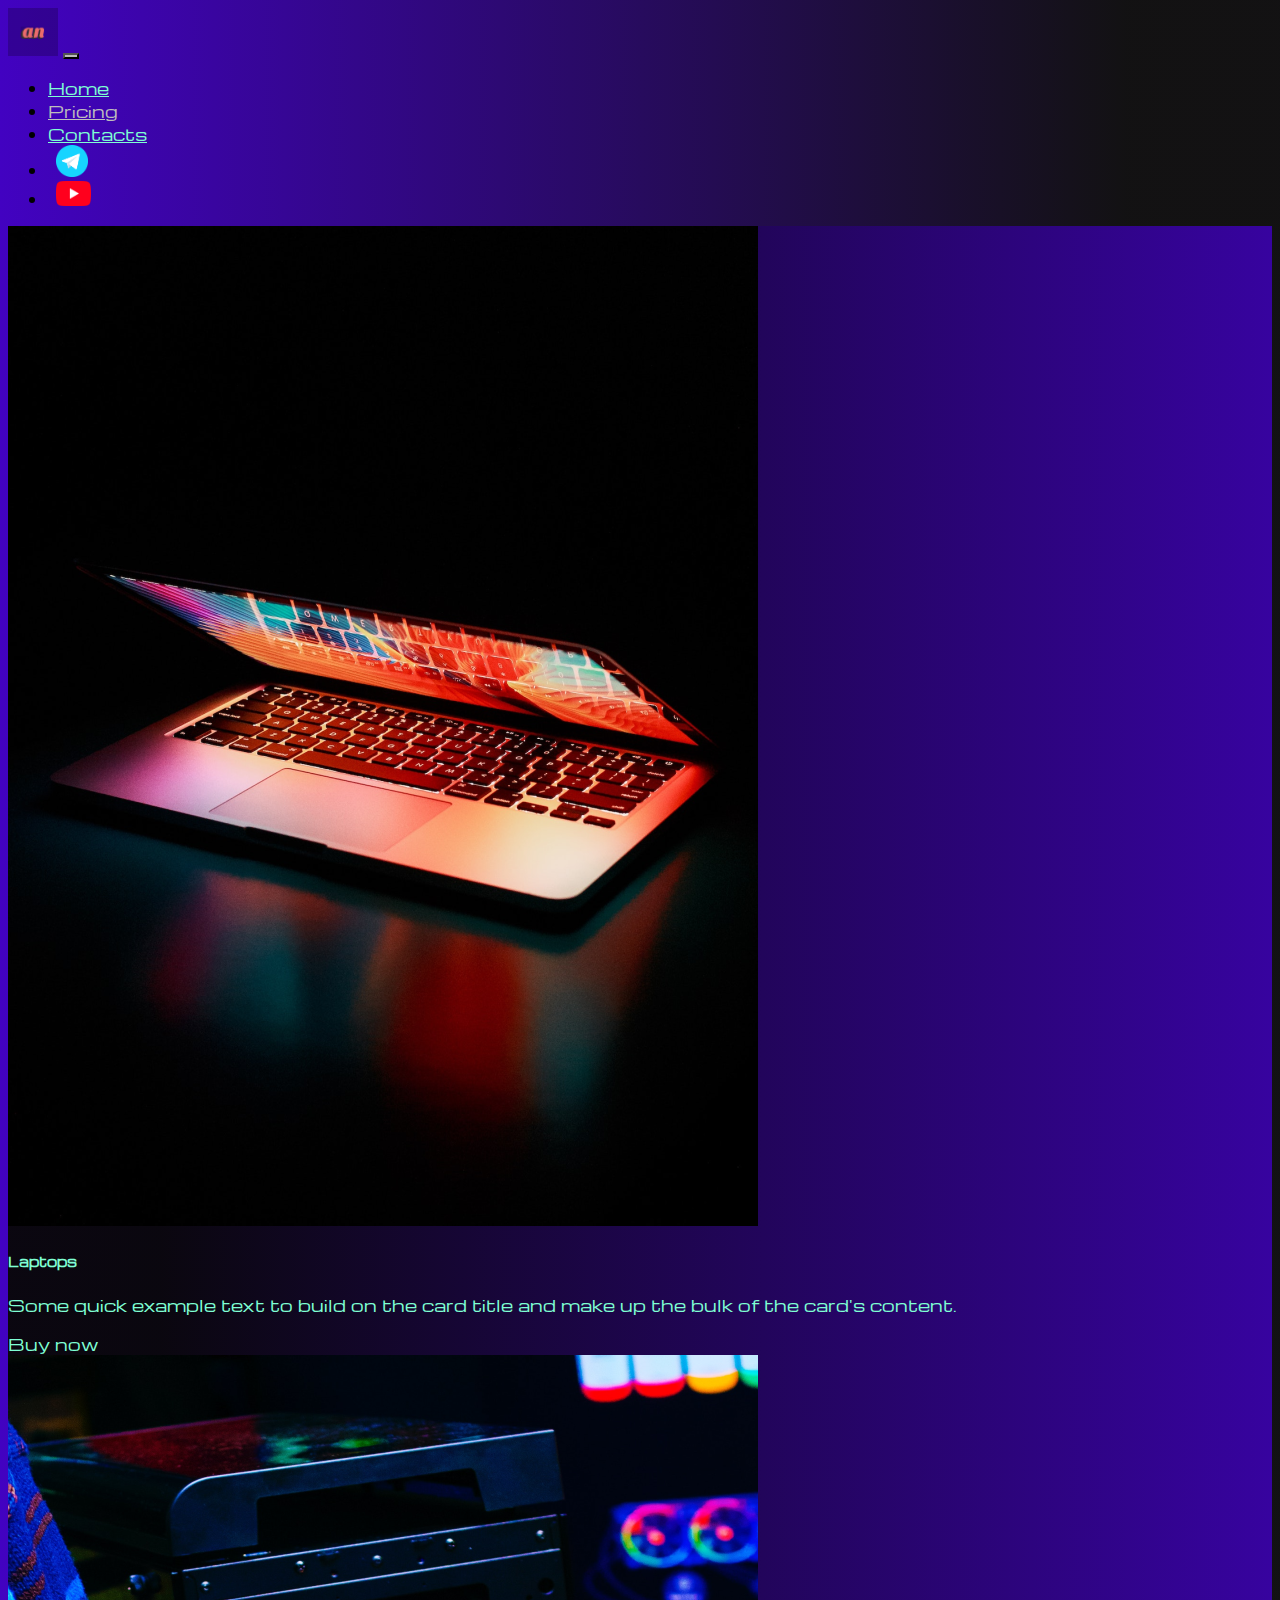
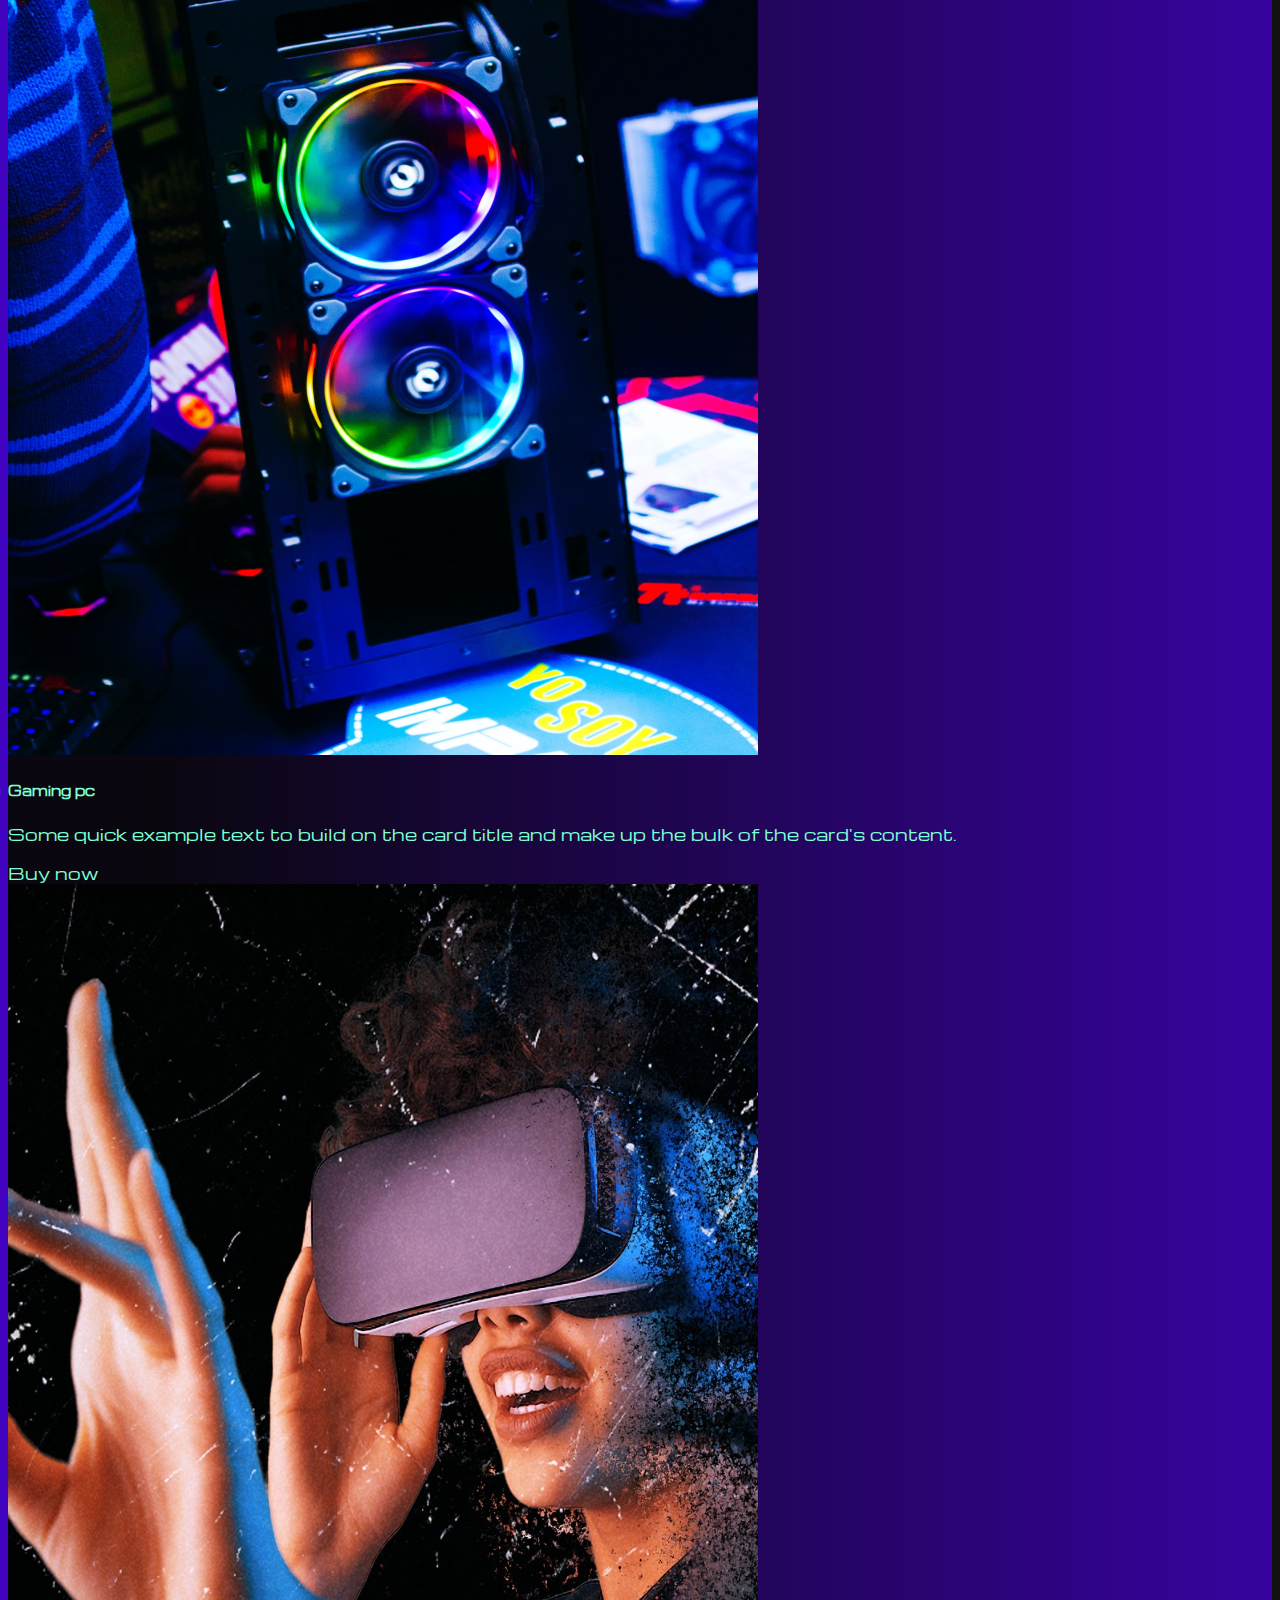
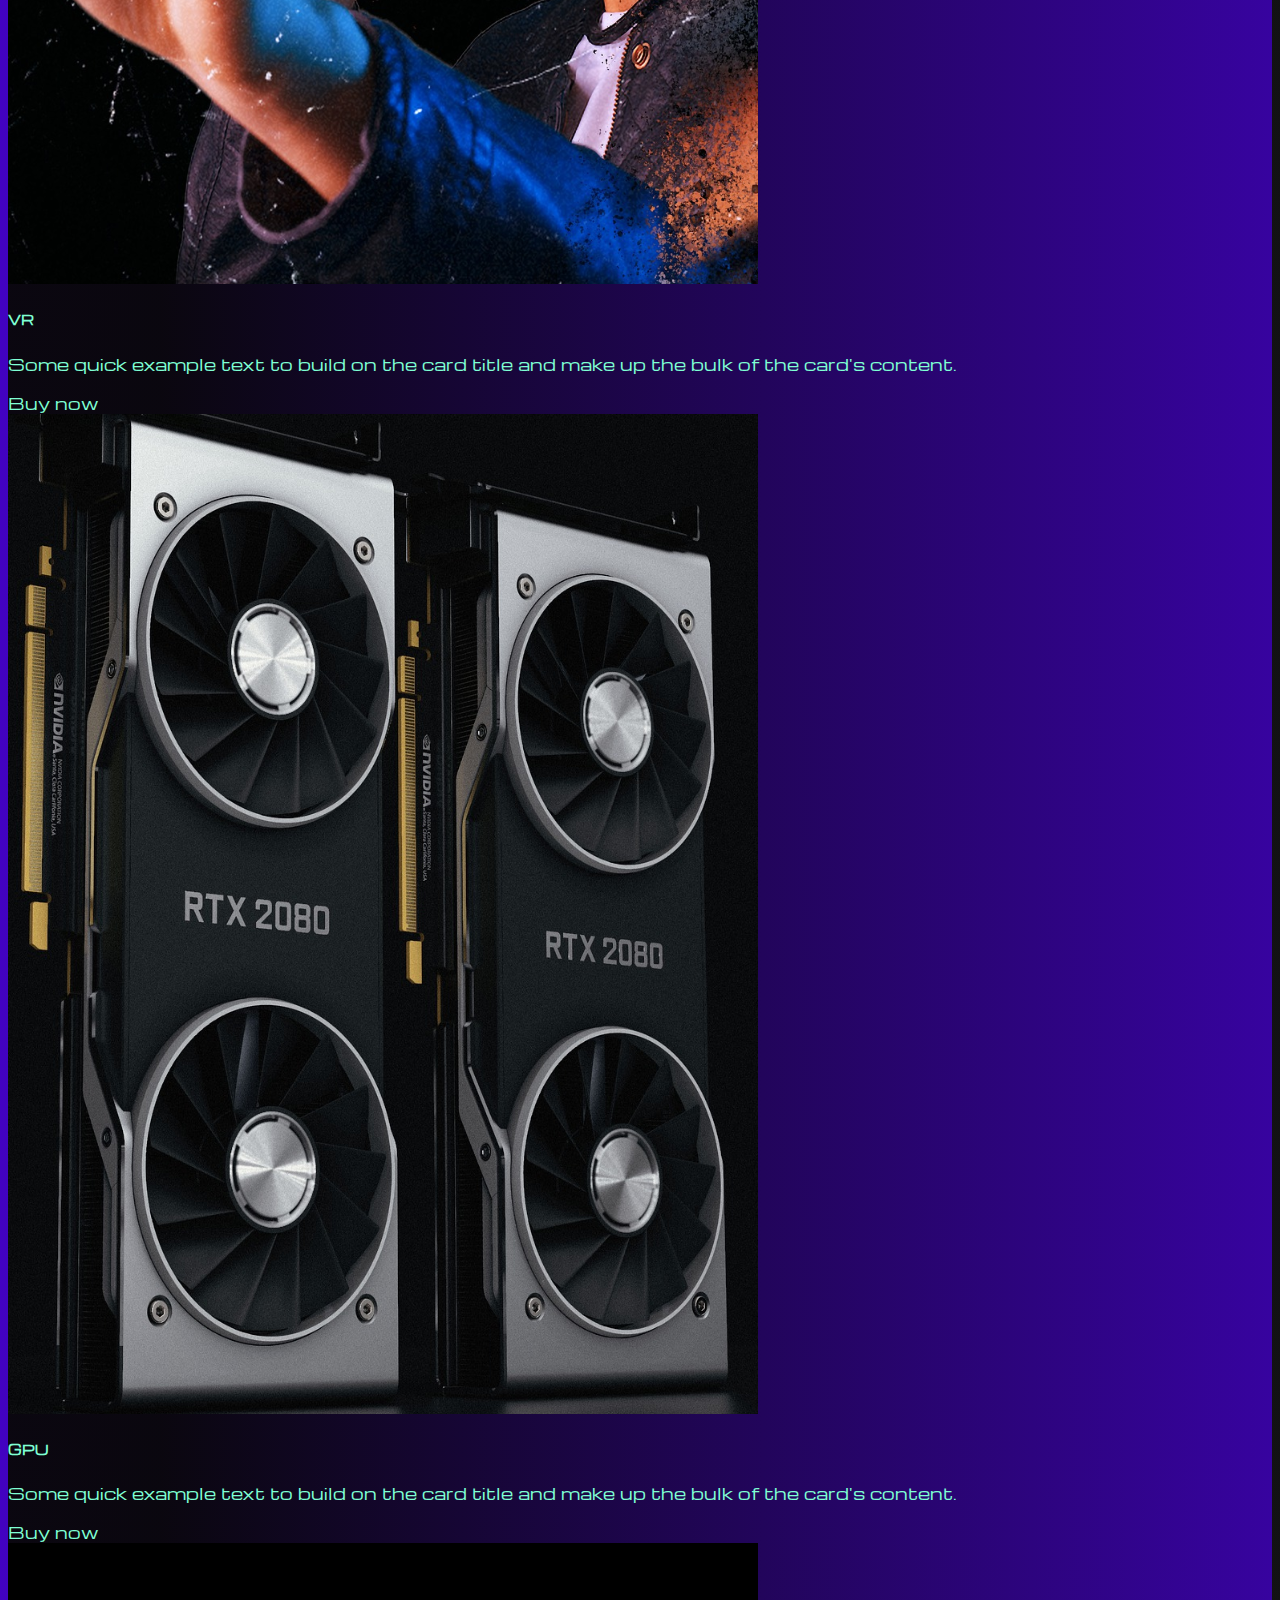
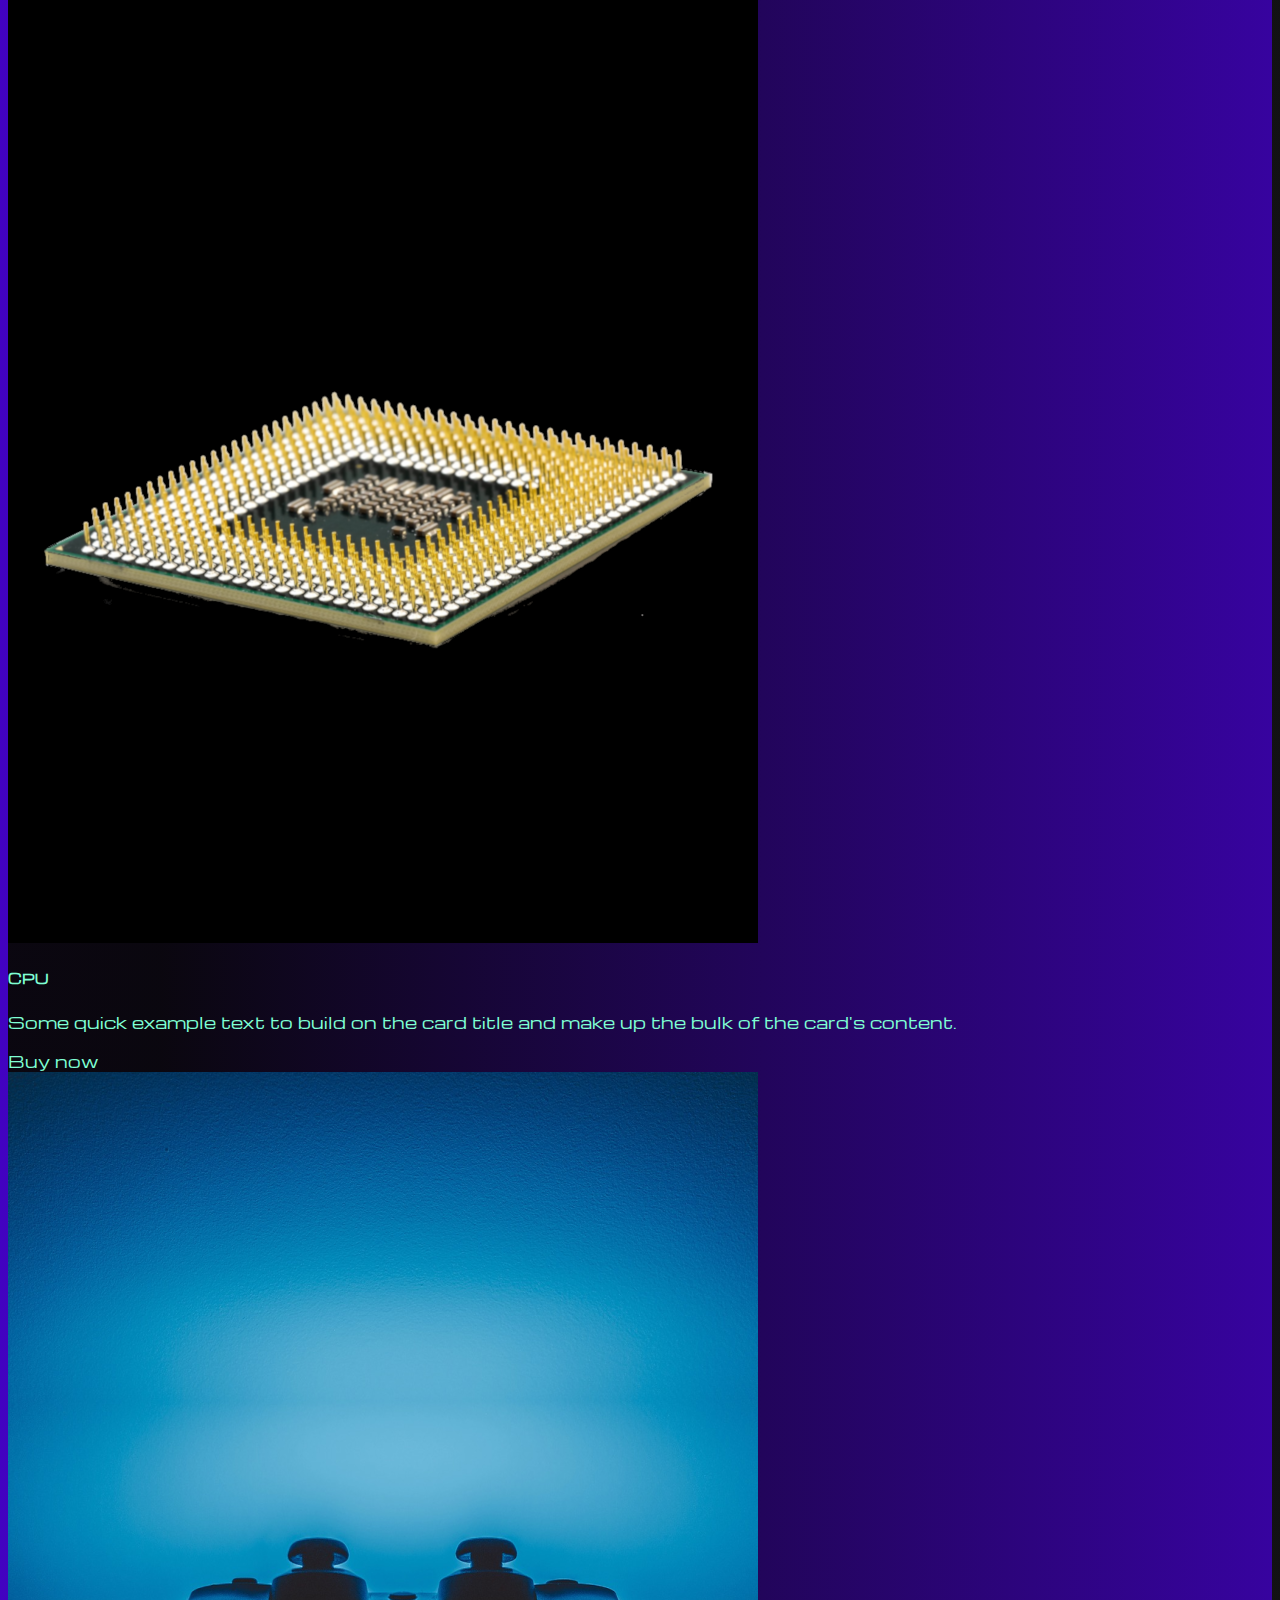
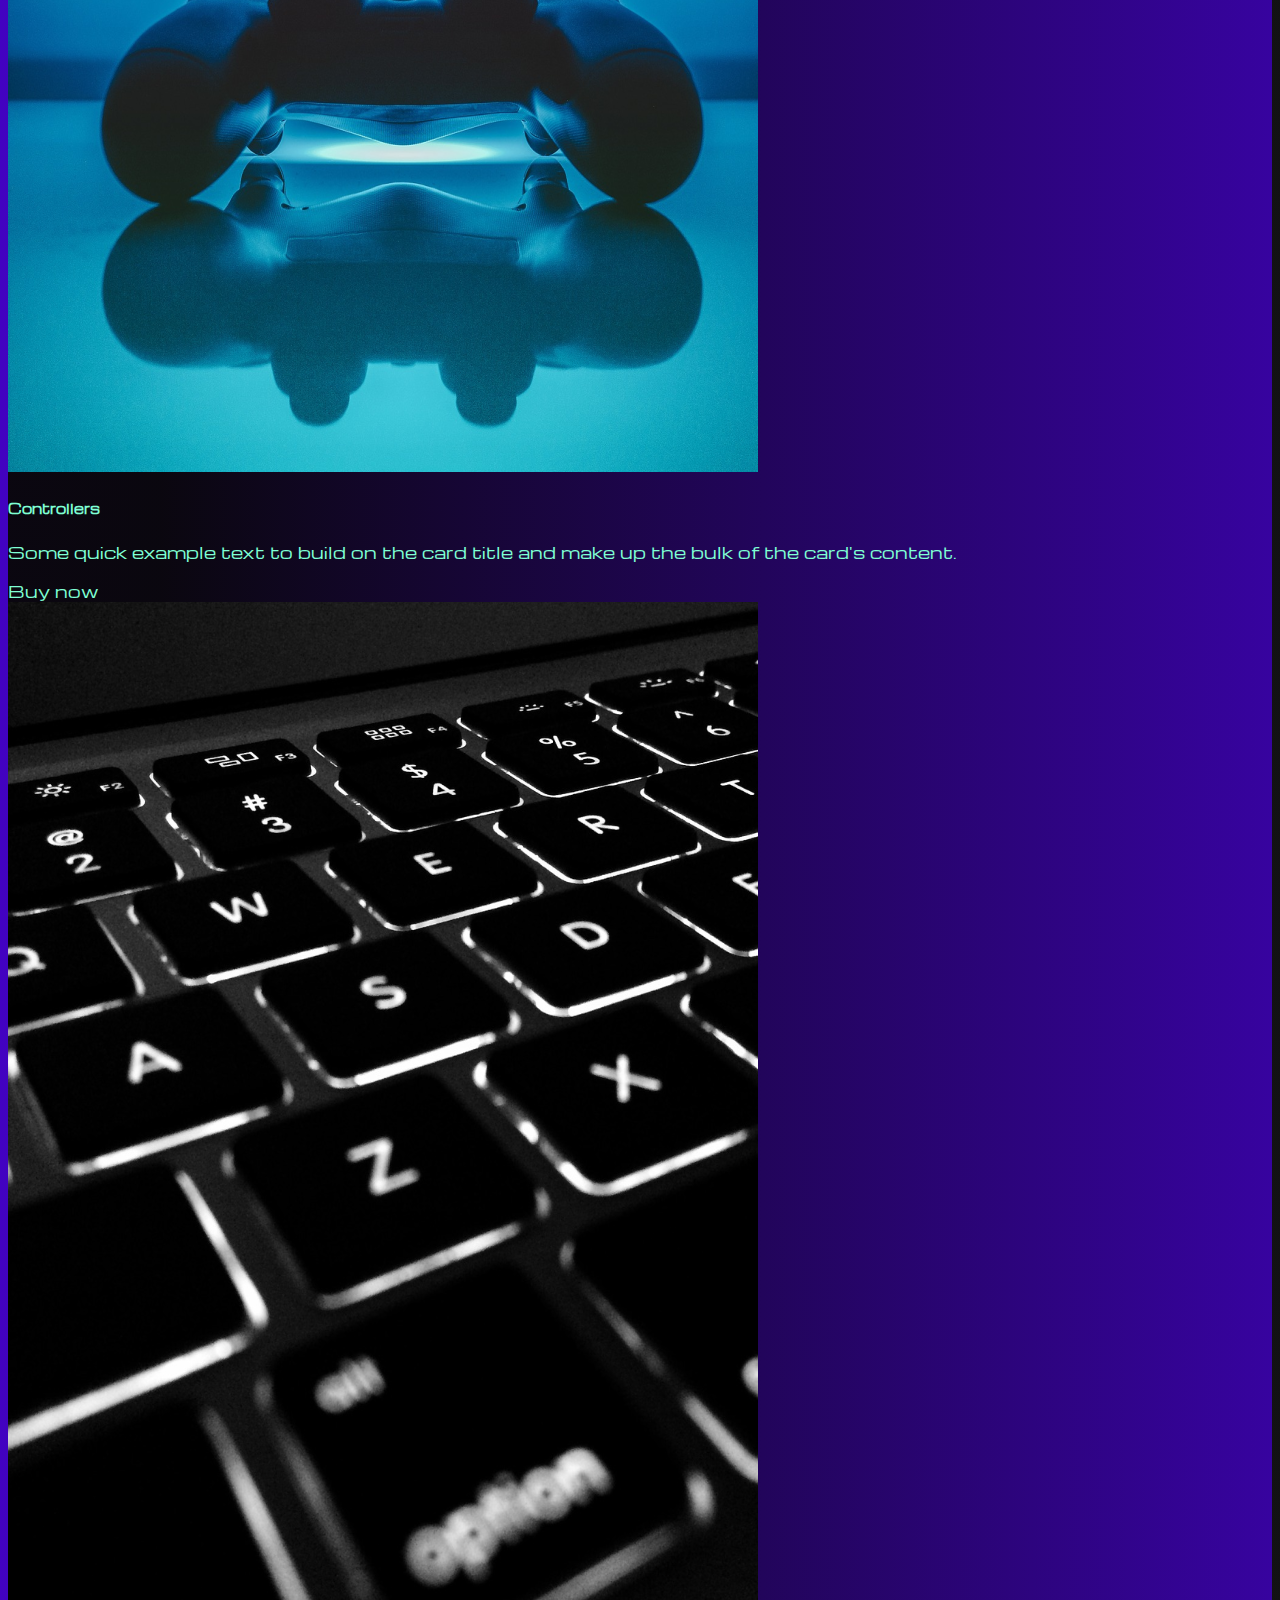
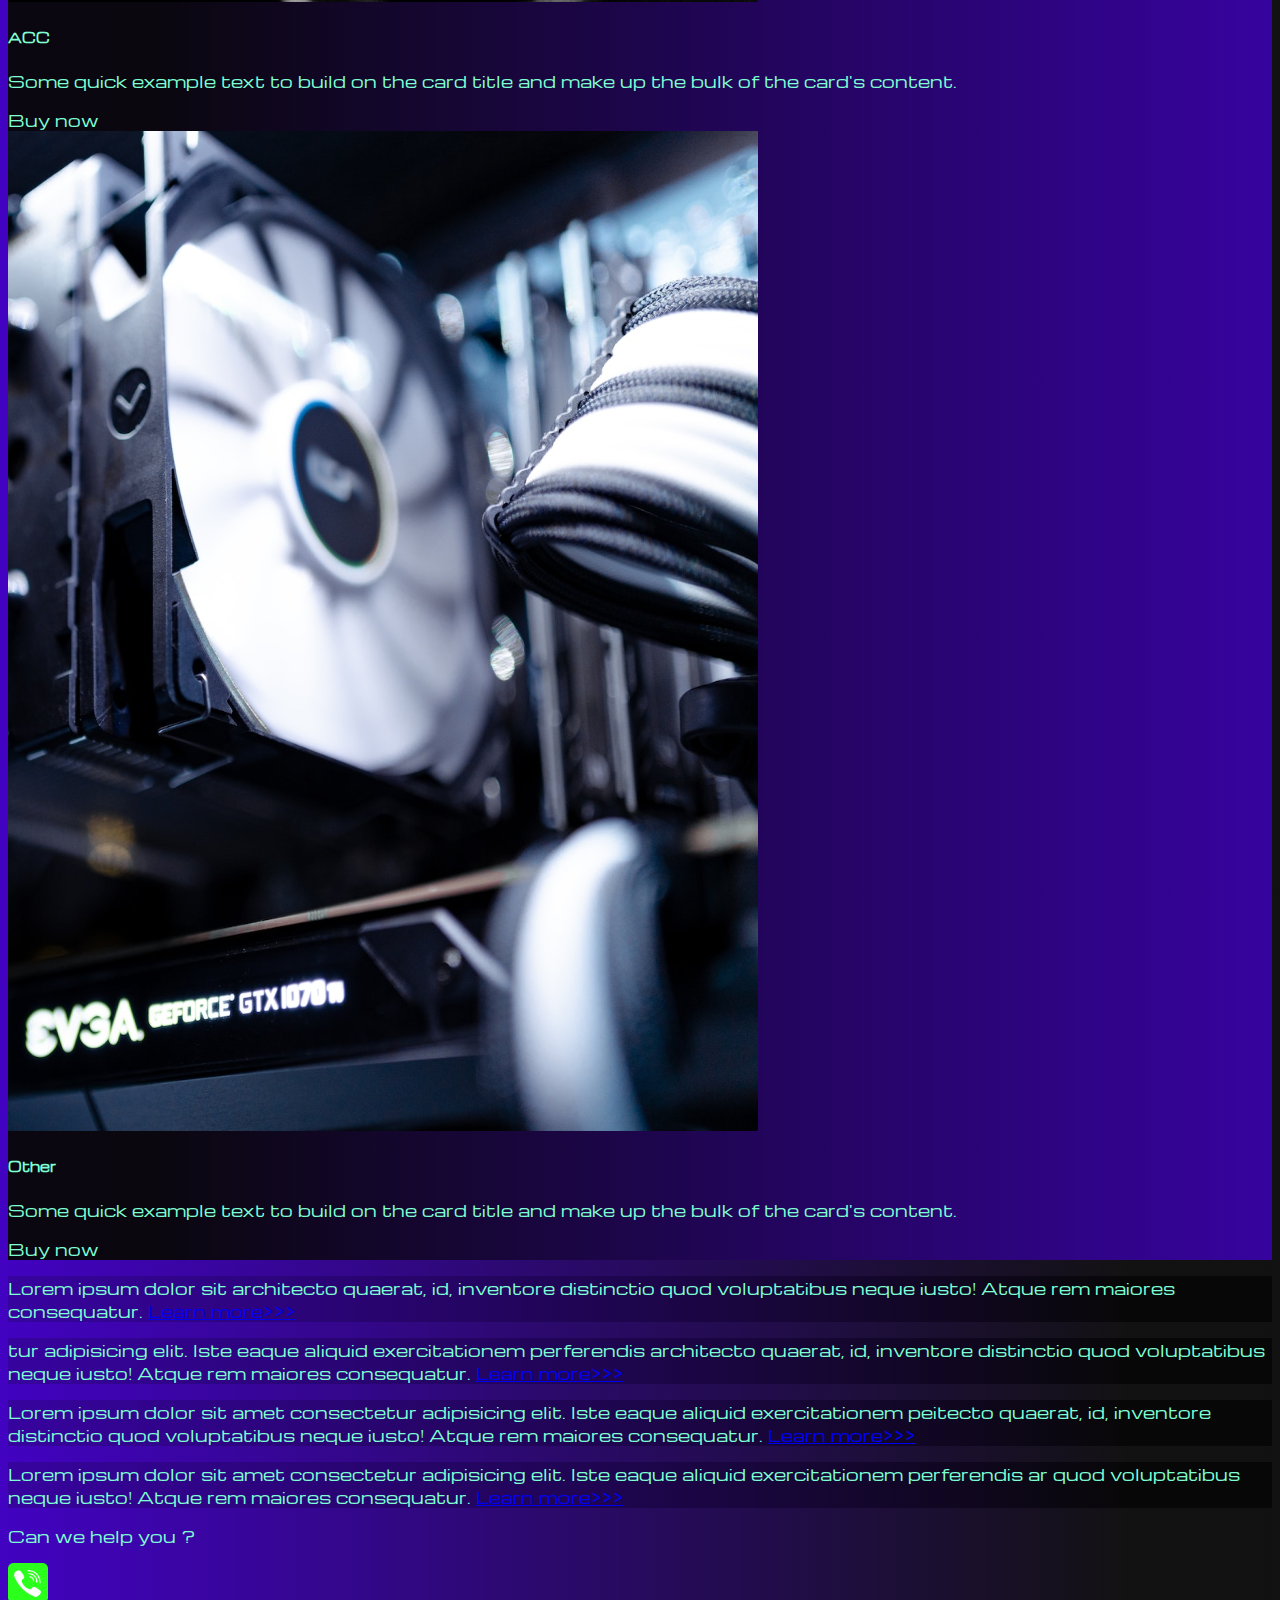
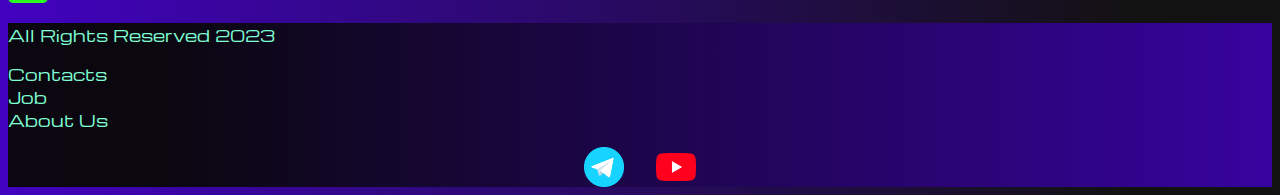
<file: prising.html>
<!DOCTYPE html>
<html lang="en">

<head>
    <meta charset="UTF-8">
    <meta name="viewport" content="width=device-width, initial-scale=1.0">
    <title>an</title>
    <link href="https://cdn.jsdelivr.net/npm/bootstrap@5.3.2/dist/css/bootstrap.min.css" rel="stylesheet"
        integrity="sha384-T3c6CoIi6uLrA9TneNEoa7RxnatzjcDSCmG1MXxSR1GAsXEV/Dwwykc2MPK8M2HN" crossorigin="anonymous">
    <link rel="stylesheet" href="sources/styles/mycss.css">

    <link rel="apple-touch-icon" sizes="180x180" href="sources/files/favicon_io/apple-touch-icon.png">
    <link rel="icon" type="image/png" sizes="32x32" href="sources/files/favicon_io/favicon-32x32.png">
    <link rel="icon" type="image/png" sizes="16x16" href="sources/files/favicon_io/favicon-16x16.png">
    <link rel="manifest" href="sources/files/favicon_io/site.webmanifest">
</head>

<body>
    <header>
        <nav class="navbar navbar-expand-lg bg-dark">
            <div class="container-fluid">
                <a class="navbar-brand" href="index.html"><img src="sources/files/an.png" alt=""></a>
                <button class="navbar-toggler" type="button" data-bs-toggle="collapse" data-bs-target="#navbarNav"
                    aria-controls="navbarNav" aria-expanded="false" aria-label="Toggle navigation">
                    <span class="navbar-toggler-icon"></span>
                </button>
                <div class="collapse navbar-collapse" id="navbarNav">
                    <ul class="navbar-nav">
                        <li class="nav-item">
                            <a class="nav-link" aria-current="page" href="index.html">Home</a>
                        </li>
                        <li class="nav-item">
                            <a class="nav-link active" href="prising.html">Pricing</a>
                        </li>
                        <li class="nav-item">
                            <a class="nav-link" href="prising.html">Contacts</a>
                        </li>
                        <li>
                            <a class="nav-link" href="prising.html"><img style="width: 32px; margin-inline: 0.5em;"
                                    src="sources/images/tg.png" alt="..."></a>
                        </li>
                        <li class="nav-item">
                            <a class="nav-link" href="prising.html"><img style="width: 35px; margin-inline: 0.5em;"
                                    src="sources/images/yt.png" alt="..."></a>
                        </li>

                    </ul>
                </div>
            </div>
        </nav>
    </header>

    <section>
        <div class="container-fluid mt-4">
            <div class="row">
                <div class="col-lg-1"></div>

                <div class="col-lg-8">
                    <div class="row">
                        <div class="col-lg-4 col-md-6 mt-4">
                            <div class="card">
                                <a href="#"><img src="sources/images/laptop.png" class="card-img-top"
                                        alt="laptop" /></a>
                                <div class="card-body">
                                    <h5 class="card-title"><a href="#">Laptops</a></h5>
                                    <p class="card-text">
                                        <a href="#">
                                            Some quick example text to build on the card title and
                                            make up the bulk of the card's content.
                                        </a>
                                    </p>
                                    <a href="#" class="btn btn-primary">Buy now</a>
                                </div>
                            </div>
                        </div>
                        <div class="col-lg-4 col-md-6 mt-4">
                            <div class="card">
                                <a href="#"><img src="sources/images/gaming pc.png" class="card-img-top"
                                        alt="gaming pc" /></a>
                                <div class="card-body">
                                    <h5 class="card-title"><a href="#">Gaming pc</a></h5>
                                    <p class="card-text">
                                        <a href="#">
                                            Some quick example text to build on the card title and
                                            make up the bulk of the card's content.
                                        </a>
                                    </p>
                                    <a href="#" class="btn btn-primary">Buy now</a>
                                </div>
                            </div>
                        </div>
                        <div class="col-lg-4 col-md-6 mt-4">
                            <div class="card">
                                <a href="#"><img src="sources/images/vr.png" class="card-img-top" alt="vr" /></a>
                                <div class="card-body">
                                    <h5 class="card-title"><a href="#">VR</a></h5>
                                    <p class="card-text">
                                        <a href="#">
                                            Some quick example text to build on the card title and
                                            make up the bulk of the card's content.
                                        </a>
                                    </p>
                                    <a href="#" class="btn btn-primary">Buy now</a>
                                </div>
                            </div>
                        </div>
                        <div class="col-lg-4 col-md-6 mt-4">
                            <div class="card">
                                <a href="#"><img src="sources/images/gpu.png" class="card-img-top" alt="GPU" /></a>
                                <div class="card-body">
                                    <h5 class="card-title"><a href="#">GPU</a></h5>
                                    <p class="card-text">
                                        <a href="#">
                                            Some quick example text to build on the card title and
                                            make up the bulk of the card's content.
                                        </a>
                                    </p>
                                    <a href="#" class="btn btn-primary">Buy now</a>
                                </div>
                            </div>
                        </div>
                        <div class="col-lg-4 col-md-6 mt-4">
                            <div class="card">
                                <a href="#"><img src="sources/images/cpu.png" class="card-img-top" alt="vr" /></a>
                                <div class="card-body">
                                    <h5 class="card-title"><a href="#">CPU</a></h5>
                                    <p class="card-text">
                                        <a href="#">
                                            Some quick example text to build on the card title and
                                            make up the bulk of the card's content.
                                        </a>
                                    </p>
                                    <a href="#" class="btn btn-primary">Buy now</a>
                                </div>
                            </div>
                        </div>
                        <div class="col-lg-4 col-md-6 mt-4">
                            <div class="card">
                                <a href="#"><img src="sources/images/controller.png" class="card-img-top"
                                        alt="vr" /></a>
                                <div class="card-body">
                                    <h5 class="card-title"><a href="#">Controllers</a></h5>
                                    <p class="card-text">
                                        <a href="#">Some quick example text to build on the ca</a>rd title and
                                        make up the bulk of the card's content.
                                    </p>
                                    <a href="#" class="btn btn-primary">Buy now</a>
                                </div>
                            </div>
                        </div>
                        <div class="col-lg-4 col-md-6 mt-4">
                            <div class="card">
                                <a href="#"><img src="sources/images/acc.png" class="card-img-top" alt="vr" /></a>
                                <div class="card-body">
                                    <h5 class="card-title"><a href="#">ACC</a></h5>
                                    <p class="card-text">
                                        <a href="#">
                                            Some quick example text to build on the card title and
                                            make up the bulk of the card's content.
                                        </a>
                                    </p>
                                    <a href="#" class="btn btn-primary">Buy now</a>
                                </div>
                            </div>
                        </div>
                        <div class="col-lg-4 col-md-6 mt-4">
                            <div class="card">
                                <a href="#"><img src="sources/images/other.png" class="card-img-top" alt="vr" /></a>
                                <div class="card-body">
                                    <h5 class="card-title"><a href="#">Other</a></h5>
                                    <p class="card-text">
                                        <a href="#">
                                            Some quick example text to build on the card title and
                                            make up the bulk of the card's content.
                                        </a>
                                    </p>
                                    <a href="#" class="btn btn-primary">Buy now</a>
                                </div>
                            </div>
                        </div>
                    </div>
                </div>

                <div class="col-lg-3 col-md-12">
                    <div class="row px-2">
                        <div class="col-lg-12 sidebar my-4">
                            <p>
                                Lorem ipsum dolor sit architecto quaerat,
                                id, inventore distinctio quod voluptatibus neque iusto! Atque
                                rem maiores consequatur. <a href="#"> Learn more>>></a>
                            </p>
                        </div>
                        <div class="col-lg-12 sidebar my-4">
                            <p>
                                tur adipisicing elit. Iste
                                eaque aliquid exercitationem perferendis architecto quaerat,
                                id, inventore distinctio quod voluptatibus neque iusto! Atque
                                rem maiores consequatur. <a href="#"> Learn more>>></a>
                            </p>
                        </div>
                        <div class="col-lg-12 sidebar my-4">
                            <p>
                                Lorem ipsum dolor sit amet consectetur adipisicing elit. Iste
                                eaque aliquid exercitationem peitecto quaerat,
                                id, inventore distinctio quod voluptatibus neque iusto! Atque
                                rem maiores consequatur. <a href="#"> Learn more>>></a>
                            </p>
                        </div>
                        <div class="col-lg-12 sidebar my-4">
                            <p>
                                Lorem ipsum dolor sit amet consectetur adipisicing elit. Iste
                                eaque aliquid exercitationem perferendis ar quod voluptatibus neque iusto! Atque
                                rem maiores consequatur. <a href="#"> Learn more>>></a>
                            </p>
                        </div>
                    </div>
                </div>
            </div>
            <div class="col-lg-12 col-md-12 text-center mt-4">
                <p>Can we help you ?</p>
            </div>
            <div class="col-lg-12 col-md-12 text-center">
                <img class="call-anim" style="width: 40px;" src="sources/images/phone.png" alt="">
            </div>
        </div>
    </section>

    <footer class="mt-4">
        <div class="container-fluid">
            <div class="row">
                <div class="col-lg-4 col-md-12 footer-text text-center">
                    <p>All Rights Reserved 2023</p>
                </div>
                <div class="col-lg-4 col-md-12 footer-text text-center">
                    <p>Contacts<br>Job <br> About Us</p>
                </div>
                <div class="col-lg-4 col-md-12  media-links">
                    <img style="width: 40px; margin-inline: 1em;" src="sources/images/tg.png" alt="...">
                    <img style="width: 40px; margin-inline: 1em;" src="sources/images/yt.png" alt="...">
                </div>
            </div>
        </div>
    </footer>





    <script src="https://cdn.jsdelivr.net/npm/bootstrap@5.3.2/dist/js/bootstrap.bundle.min.js"
        integrity="sha384-C6RzsynM9kWDrMNeT87bh95OGNyZPhcTNXj1NW7RuBCsyN/o0jlpcV8Qyq46cDfL"
        crossorigin="anonymous"></script>
</body>

</html>
</file>
<file: sources/styles/mycss.css>
@import url(https://fonts.googleapis.com/css?family=Michroma&display=swap
);

body {
    background: linear-gradient(90deg, #4202c1 0%, #080708f4 88%);
    font-family: Michroma, serif;
}

p {
    color:aquamarine;
}

.nav-link {
    color: aquamarine;
}

.navbar-nav .nav-link.active {
    color: rgb(189, 189, 189);
}
.navbar-brand img {
    width: 50px;
}
.navbar-toggler {
    background-color: rgb(189, 189, 189);
}

.sidebar {
    color: aquamarine;
    background: linear-gradient(90deg, #37039f 0%, #080708f4 88%);
}

.card {
    background: linear-gradient(270deg, #37039f 0%, #080708f4 88%);
}

.card a {
    text-decoration: none;
    color:aquamarine
}

.slide-text,
.footer-text {
    color: aquamarine;
    margin:auto auto;
}

footer,
.btn-outline-primary {
    background: linear-gradient(270deg, #37039f 0%, #080708f4 88%);  
}

.btn-outline-primary a {
	text-decoration: none;
}
.media-links {
    display:flex;
    justify-content: center;
    align-items: center;
}



.call-anim {
    animation: call 1.5s ease 0s infinite normal forwards;
}

@keyframes call {
	0%,
	100% {
		transform: rotate(0deg);
		transform-origin: 50% 100%;
	}

	10% {
		transform: rotate(2deg);
	}

	20%,
	40%,
	60% {
		transform: rotate(-4deg);
	}

	30%,
	50%,
	70% {
		transform: rotate(4deg);
	}

	80% {
		transform: rotate(-2deg);
	}

	90% {
		transform: rotate(2deg);
	}
}


@media (max-width:755px) {
    .carousel-indicators {
        display: none;
    }  
}
</file>
